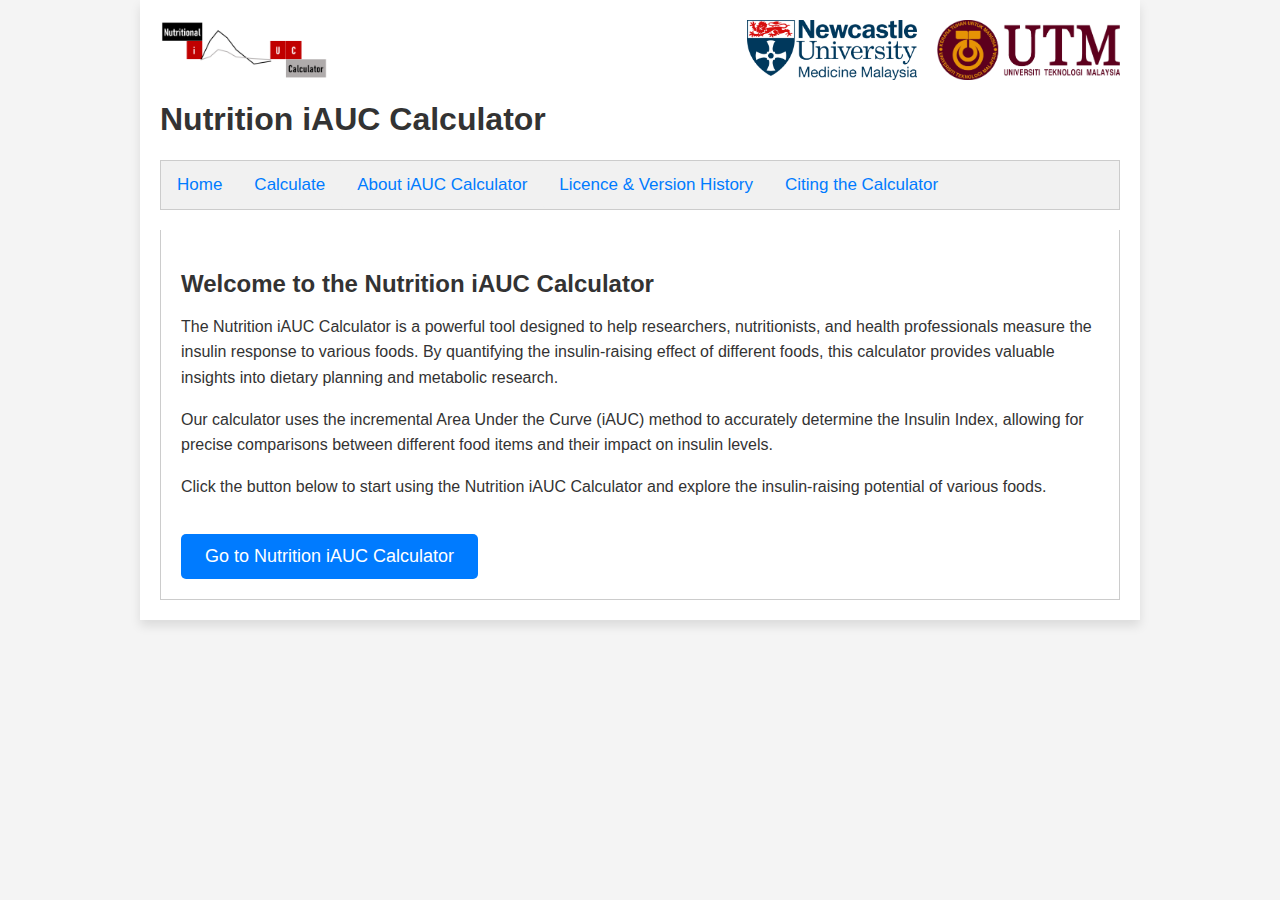
<file: index.html>
<!DOCTYPE html>
<html lang="en">
<head>
    <meta charset="UTF-8">
    <meta name="viewport" content="width=device-width, initial-scale=1.0">
    <title>Nutrition iAUC Calculator</title>
    <link rel="stylesheet" href="styles.css">
</head>
<body>
    <div class="container">
        <div class="logo-container">
            <img src="images/iUC_Calculator_Logo.png" alt="iUC Calculator Logo" class="logo left-logo">
            <div class="right-logos">
                <img src="images/NUMed_Logo.png" alt="NUMed Logo" class="logo">
                <img src="images/UTM_Logo.png" alt="UTM Logo" class="logo">
            </div>
        </div>

        <h1>Nutrition iAUC Calculator</h1>

        <nav class="tabs">
            <button class="tab-button" data-tab="home">Home</button>
            <button class="tab-button" onclick="window.location.href='https://www.insulinindexresearch.com/nutritioniauccalculator'">Calculate</button>
            <button class="tab-button" data-tab="about">About iAUC Calculator</button>
            <button class="tab-button" data-tab="license">Licence & Version History</button>
            <button class="tab-button" data-tab="citing">Citing the Calculator</button>
        </nav>

        <main role="main">
            <section id="home" class="tab-content">
                <h2>Welcome to the Nutrition iAUC Calculator</h2>
                <p>The Nutrition iAUC Calculator is a powerful tool designed to help researchers, nutritionists, and health professionals measure the insulin response to various foods. By quantifying the insulin-raising effect of different foods, this calculator provides valuable insights into dietary planning and metabolic research.</p>
                <p>Our calculator uses the incremental Area Under the Curve (iAUC) method to accurately determine the Insulin Index, allowing for precise comparisons between different food items and their impact on insulin levels.</p>
                <p>Click the button below to start using the Nutrition iAUC Calculator and explore the insulin-raising potential of various foods.</p>
                <a href="https://www.insulinindexresearch.com/nutritioniaucalculator" class="cta-button">Go to Nutrition iAUC Calculator</a>
            </section>

            <section id="about" class="tab-content">
                <h2>About iAUC Calculator</h2>
                <p>Information about the iAUC Calculator goes here.</p>
            </section>

            <section id="license" class="tab-content">
                <h2>Licence & Version History</h2>
                <p>Licence information and version history goes here.</p>
            </section>

            <section id="citing" class="tab-content">
                <h2>Citing the Calculator</h2>
                <p>Information on how to cite this calculator goes here.</p>
            </section>
        </main>

    
    </div>

    <script src="script.js"></script>
</body>
</html>
</file>
<file: styles.css>
body {
    font-family: 'Arial', sans-serif;
    margin: 0;
    padding: 0;
    background-color: #f4f4f4;
    color: #333;
}
.container {
    max-width: 960px;
    margin: auto;
    padding: 20px;
    background-color: #fff;
    box-shadow: 0 6px 10px rgba(0,0,0,0.1);
}
header {
    padding: 20px 0 0 0;
    text-align: center;
}
.calculator {
    margin: 20px 0;
}
.input-group {
    display: flex;
    flex-direction: column;
    gap: 15px;
    margin-bottom: 20px;
}
.row {
    display: flex;
    justify-content: center;
    align-items: center;
    gap: 10px;
}
.radio-group {
    display: flex;
    gap: 20px;
}
.radio-group label {
    display: flex;
    align-items: center;
    gap: 5px;
}
.data-input {
    justify-content: space-between;
}
.data-input input {
    padding: 5px;
    border: 1px solid #ccc;
    border-radius: 3px;
}
button {
    padding: 10px 20px;
    background-color: #007bff;
    color: white;
    border: none;
    border-radius: 5px;
    cursor: pointer;
    transition: background-color 0.3s;
    margin-right: 10px;
    margin-bottom: 10px;
}
button:hover {
    background-color: #0056b3;
}
.chart-container {
    width: 100%;
    height: 400px;
}
#dataTable {
    width: 100%;
    border-collapse: collapse;
    margin-top: 20px;
}
#dataTable th, #dataTable td {
    border: 1px solid #ddd;
    padding: 8px;
    text-align: center;
}
#dataTable th {
    background-color: #f9f9fa;
}
#data-controls {
    margin-top: 15px;
}
#data-controls button {
    display: block;
    width: 120px;
    margin-bottom: 10px;
}
footer {
    text-align: center;
    padding: 20px 0;
}
.developers-team h2 {
    margin-bottom: 10px;
}
.developers-team ul {
    list-style-type: none;
    padding: 0;
}

/* Tab styles */
.tabs {
    overflow: hidden;
    border: 1px solid #007bff;
    background-color: #f8f9fa;
    margin-bottom: 20px;
}
.tab-button {
    background-color: #f8f9fa;
    float: left;
    border: none;
    outline: none;
    cursor: pointer;
    padding: 14px 16px;
    transition: 0.3s;
    font-size: 17px;
    margin: 0;
    color: #007bff;
}
.tab-button:hover {
    background-color: #e2e6ea;
}
.tab-button.active {
    background-color: #007bff;
    color: white;
}
.tab-content {
    display: none;
    padding: 20px;
    border: 1px solid #007bff;
    border-top: none;
    background-color: #ffffff;
}
.tab-content.active {
    display: block;
}

/* Logo styles */
.logo-container {
    display: flex;
    justify-content: space-between;
    align-items: center;
    margin-bottom: 20px;
}
.logo {
    max-height: 60px;
    width: auto;
    object-fit: contain;
}
.left-logo {
    margin-right: auto;
}
.right-logos {
    display: flex;
    align-items: center;
}
.right-logos .logo {
    margin-left: 20px;
}

/* Responsive styles */
@media screen and (max-width: 768px) {
    .row, .data-input {
        flex-direction: column;
        align-items: stretch;
    }
    button {
        width: 100%;
    }
    .tab-button {
        float: none;
        display: block;
        width: 100%;
        text-align: left;
        border-bottom: 1px solid #007bff;
    }
    .tab-button:last-child {
        border-bottom: none;
    }
    .logo-container {
        flex-direction: column;
    }
    .left-logo, .right-logos {
        margin: 10px 0;
    }
    .right-logos {
        flex-direction: column;
    }
    .right-logos .logo {
        margin: 10px 0;
    }
}

/* New styles for parameter and unit selection */
.parameter-selection,
.unit-selection {
    margin-bottom: 15px;
}

#glucoseUnits,
#insulinUnits {
    display: flex;
    gap: 15px;
}

#insulinUnits {
    display: none;
}

/* Updated button styles */
.remove-btn, .modify-btn, .save-btn, .cancel-btn {
    padding: 5px 10px;
    border: none;
    border-radius: 3px;
    cursor: pointer;
    transition: background-color 0.3s;
    margin-right: 5px;
    font-size: 12px;
}

.remove-btn {
    background-color: #dc3545;
    color: white;
}

.remove-btn:hover {
    background-color: #c82333;
}

.modify-btn {
    background-color: #007bff;
    color: white;
}

.modify-btn:hover {
    background-color: #0056b3;
}

.save-btn {
    background-color: #28a745;
    color: white;
}

.save-btn:hover {
    background-color: #218838;
}

.cancel-btn {
    background-color: #6c757d;
    color: white;
}

.cancel-btn:hover {
    background-color: #5a6268;
}

/* Styles for Clear Data and Plot Graph buttons */
.clear-data-btn, .plot-graph-btn {
    padding: 10px 20px;
    border: none;
    border-radius: 5px;
    cursor: pointer;
    transition: background-color 0.3s;
    margin-right: 10px;
    margin-bottom: 10px;
    font-size: 14px;
    width: 120px;
}

.clear-data-btn {
    background-color: #dc3545;
    color: white;
}

.clear-data-btn:hover {
    background-color: #c82333;
}

.plot-graph-btn {
    background-color: #007bff;
    color: white;
}

.plot-graph-btn:hover {
    background-color: #0056b3;
}

#data-controls {
    display: flex;
    justify-content: center;
    margin-top: 15px;
}

#data-controls button {
    flex: 1;
    max-width: 150px;
}

/* Ensure buttons in table cells are on the same line */
#dataTable td:last-child {
    white-space: nowrap;
}

/* Inline editing styles */
.edit-input {
    width: 80px;
    padding: 5px;
    border: 1px solid #007bff;
    border-radius: 3px;
}

.save-btn, .cancel-btn {
    padding: 5px 10px;
    border: none;
    border-radius: 3px;
    cursor: pointer;
    transition: background-color 0.3s;
    margin-right: 5px;
}

.save-btn {
    background-color: #28a745;
    color: white;
}

.save-btn:hover {
    background-color: #218838;
}

.cancel-btn {
    background-color: #6c757d;
    color: white;
}

.cancel-btn:hover {
    background-color: #5a6268;
}

.tabs {
    overflow: hidden;
    border: 1px solid #ccc;
    background-color: #f1f1f1;
}

.tab-button {
    background-color: inherit;
    float: left;
    border: none;
    outline: none;
    cursor: pointer;
    padding: 14px 16px;
    transition: 0.3s;
    font-size: 17px;
}

.tab-button:hover {
    background-color: #ddd;
}

.tab-button.active {
    background-color: #ccc;
}

.tab-content {
    display: none;
    padding: 6px 12px;
    border: 1px solid #ccc;
    border-top: none;
}

.tab-content {
    padding: 20px;
}

.tab-content h2 {
    color: #333;
    margin-bottom: 15px;
}

.tab-content p {
    margin-bottom: 15px;
    line-height: 1.6;
}

.cta-button {
    display: inline-block;
    background-color: #007bff;
    color: white;
    padding: 12px 24px;
    text-decoration: none;
    border-radius: 5px;
    font-size: 18px;
    transition: background-color 0.3s;
    margin-top: 20px;
}

.cta-button:hover {
    background-color: #0056b3;
}

/* Ensure the home tab is visible by default */
#home {
    display: block;
}
</file>
